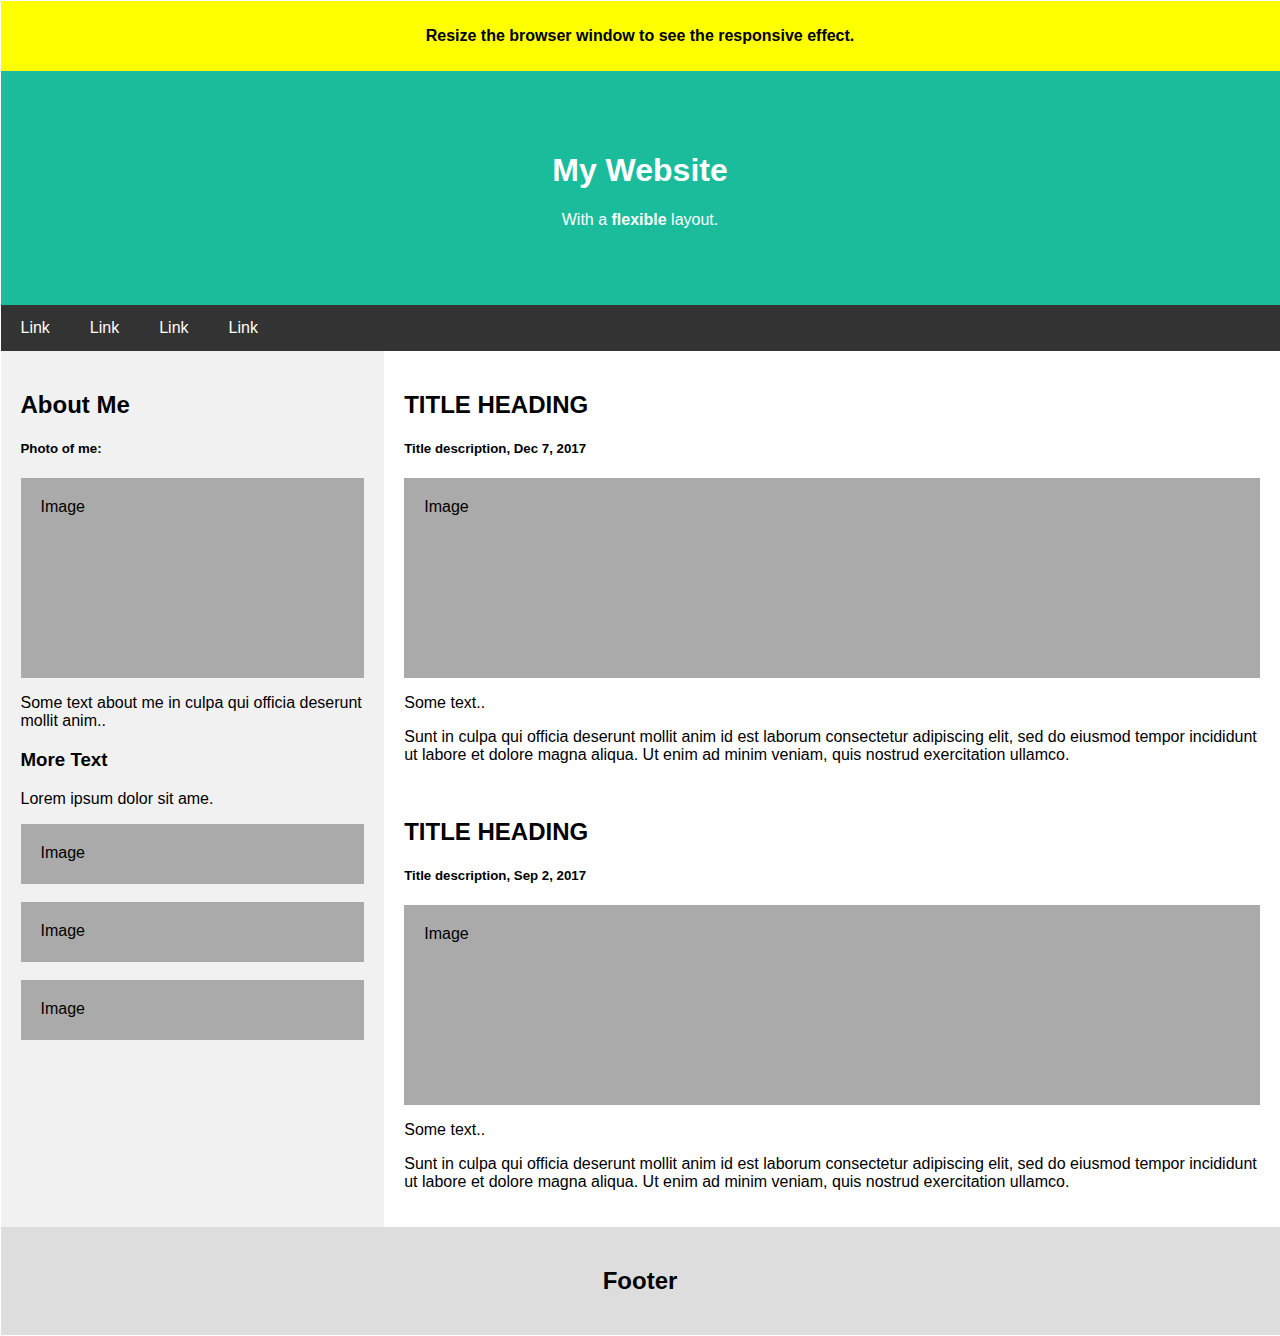
<file: flex.html>
<html>
<head>
<title>Page Title</title>
<meta charset="UTF-8">
<meta name="viewport" content="width=device-width, initial-scale=1">
<style>
* {
  box-sizing: border-box;
}

/* Style the body */
body {
  font-family: Arial;
  margin: 0.5;
}

/* Header/logo Title */
.header {
  padding: 60px;
  text-align: center;
  background: #1abc9c;
  color: white;
}

/* Style the top navigation bar */
.navbar {
  display: flex;
  background-color: #333;
}

/* Style the navigation bar links */
.navbar a {
  color: white;
  padding: 14px 20px;
  text-decoration: none;
  text-align: center;
}

/* Change color on hover */
.navbar a:hover {
  background-color: #ddd;
  color: black;
}

/* Column container */
.row {  
  display: flex;
  flex-wrap: wrap;
}

/* Create two unequal columns that sits next to each other */
/* Sidebar/left column */
.side {
  flex: 30%;
  background-color: #f1f1f1;
  padding: 20px;
}

/* Main column */
.main {
  flex: 70%;
  background-color: white;
  padding: 20px;
}

/* Fake image, just for this example */
.fakeimg {
  background-color: #aaa;
  width: 100%;
  padding: 20px;
}

/* Footer */
.footer {
  padding: 20px;
  text-align: center;
  background: #ddd;
}

/* Responsive layout - when the screen is less than 700px wide, make the two columns stack on top of each other instead of next to each other */
@media screen and (max-width: 700px) {
  .row, .navbar {   
    flex-direction: column;
  }
}
</style>
</head>
<body>

<!-- Note -->
<div style="background:yellow;padding:5px">
  <h4 style="text-align:center">Resize the browser window to see the responsive effect.</h4>
</div>

<!-- Header -->
<div class="header">
  <h1>My Website</h1>
  <p>With a <b>flexible</b> layout.</p>
</div>

<!-- Navigation Bar -->
<div class="navbar">
  <a href="#">Link</a>
  <a href="#">Link</a>
  <a href="#">Link</a>
  <a href="#">Link</a>
</div>

<!-- The flexible grid (content) -->
<div class="row">
  <div class="side">
    <h2>About Me</h2>
    <h5>Photo of me:</h5>
    <div class="fakeimg" style="height:200px;">Image</div>
    <p>Some text about me in culpa qui officia deserunt mollit anim..</p>
    <h3>More Text</h3>
    <p>Lorem ipsum dolor sit ame.</p>
    <div class="fakeimg" style="height:60px;">Image</div><br>
    <div class="fakeimg" style="height:60px;">Image</div><br>
    <div class="fakeimg" style="height:60px;">Image</div>
  </div>
  <div class="main">
    <h2>TITLE HEADING</h2>
    <h5>Title description, Dec 7, 2017</h5>
    <div class="fakeimg" style="height:200px;">Image</div>
    <p>Some text..</p>
    <p>Sunt in culpa qui officia deserunt mollit anim id est laborum consectetur adipiscing elit, sed do eiusmod tempor incididunt ut labore et dolore magna aliqua. Ut enim ad minim veniam, quis nostrud exercitation ullamco.</p>
    <br>
    <h2>TITLE HEADING</h2>
    <h5>Title description, Sep 2, 2017</h5>
    <div class="fakeimg" style="height:200px;">Image</div>
    <p>Some text..</p>
    <p>Sunt in culpa qui officia deserunt mollit anim id est laborum consectetur adipiscing elit, sed do eiusmod tempor incididunt ut labore et dolore magna aliqua. Ut enim ad minim veniam, quis nostrud exercitation ullamco.</p>
  </div>
</div>

<!-- Footer -->
<div class="footer">
  <h2>Footer</h2>
</div>

</body>
</html>
</file>
